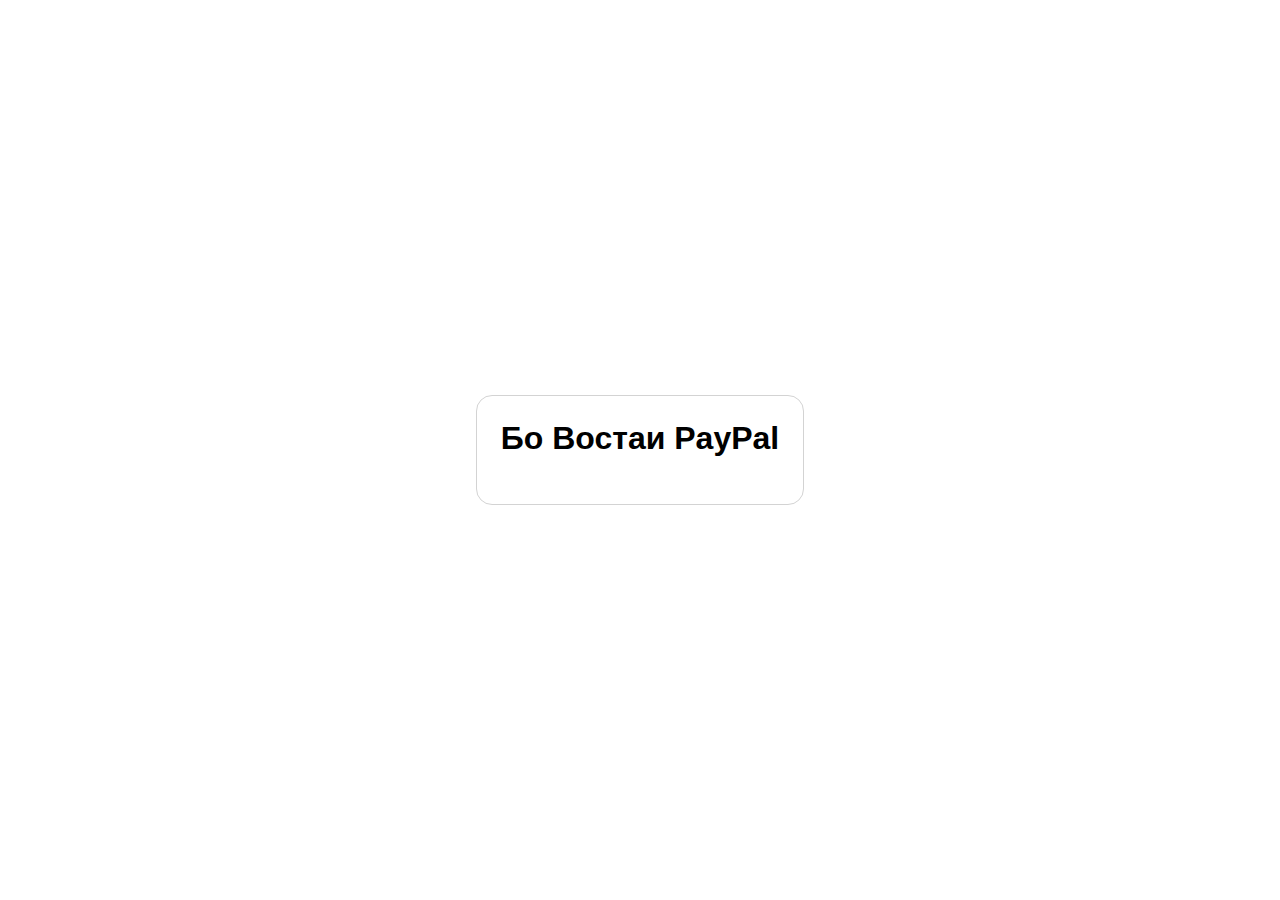
<file: donate.html>
<!DOCTYPE html>
<html lang="en">

<head>
  <meta charset="UTF-8">
  <meta http-equiv="X-UA-Compatible" content="IE=edge">
  <meta name="viewport" content="width=device-width, initial-scale=1.0">
  <title>Дасти-Кумак &bull; Хайрия</title>
  <link rel="stylesheet" href="./sources/css/libraries/general.css">
  <link rel="stylesheet" href="./sources/css/donate.css">
</head>

<body>
  <div id="application">
    <div class="application-heading heading">Бо востаи PayPal</div>
    <div id="paypal-payment"></div>
  </div>
  <script
    src="https://www.paypal.com/sdk/js?client-id=AVgntu1vHYB7tS7RyA0jvFsTISibmPdaM6xkSIiybhk-2o5OcJsO6cI2W6KBJHO_h6V8I9dmAevxLoxK"></script>
  <script src="./sources/js/libraries/general.js"></script>
  <script src="./sources/js/donate.js"></script>
</body>

</html>
</file>
<file: sources/css/libraries/general.css>
html {
  line-height: 1.15;
  -webkit-text-size-adjust: 100%;
}

body {
  margin: 0;
}

main {
  display: block;
}

h1 {
  font-size: 2em;
  margin: 0.67em 0;
}

hr {
  box-sizing: content-box;
  height: 0;
  overflow: visible;
}

pre {
  font-family: monospace, monospace;
  font-size: 1em;
}

a {
  background-color: transparent;
}

abbr[title] {
  border-bottom: none;
  text-decoration: underline;
  text-decoration: underline dotted;
}

b,
strong {
  font-weight: bolder;
}

code,
kbd,
samp {
  font-family: monospace, monospace;
  font-size: 1em;
}

small {
  font-size: 80%;
}

sub,
sup {
  font-size: 75%;
  line-height: 0;
  position: relative;
  vertical-align: baseline;
}

sub {
  bottom: -0.25em;
}

sup {
  top: -0.5em;
}

img {
  border-style: none;
}

button,
input,
optgroup,
select,
textarea {
  font-family: inherit;
  font-size: 100%;
  line-height: 1.15;
  margin: 0;
}

button,
input {
  overflow: visible;
}

button,
select {
  text-transform: none;
}

button,
[type="button"],
[type="reset"],
[type="submit"] {
  -webkit-appearance: button;
}

button::-moz-focus-inner,
[type="button"]::-moz-focus-inner,
[type="reset"]::-moz-focus-inner,
[type="submit"]::-moz-focus-inner {
  border-style: none;
  padding: 0;
}

button:-moz-focusring,
[type="button"]:-moz-focusring,
[type="reset"]:-moz-focusring,
[type="submit"]:-moz-focusring {
  outline: 1px dotted ButtonText;
}

fieldset {
  padding: 0.35em 0.75em 0.625em;
}

legend {
  box-sizing: border-box;
  color: inherit;
  display: table;
  max-width: 100%;
  padding: 0;
  white-space: normal;
}

progress {
  vertical-align: baseline;
}

textarea {
  overflow: auto;
}

[type="checkbox"],
[type="radio"] {
  box-sizing: border-box;
  padding: 0;
}

[type="number"]::-webkit-inner-spin-button,
[type="number"]::-webkit-outer-spin-button {
  height: auto;
}

[type="search"] {
  -webkit-appearance: textfield;
  outline-offset: -2px;
}

[type="search"]::-webkit-search-decoration {
  -webkit-appearance: none;
}

::-webkit-file-upload-button {
  -webkit-appearance: button;
  font: inherit;
}

details {
  display: block;
}

summary {
  display: list-item;
}

template {
  display: none;
}

[hidden] {
  display: none;
}

:root {
  --application-color: rgb(0, 0, 0);
  --application-font-family: sans-serif;
  --application-background-color: rgb(255, 255, 255);
}

:root[data-dark-theme] {
  --application-color: rgb(255, 255, 255);
  --application-background-color: rgb(0, 0, 0);
}

#application {
  color: var(--application-color);
  font-family: var(--application-font-family);
  background-color: var(--application-background-color);
}
</file>
<file: sources/css/donate.css>
:root {
    --application-font-family: Arial, "Helvetica Neue", Helvetica, sans-serif
  }
  
  body {
    display: flex;
    height: 100vh;
    align-items: center;
    justify-content: center;
    font-family: var(--application-font-family);
  }
  
  .heading {
    font-size: 32px;
    font-weight: 700;
    margin-bottom: 24px;
    text-transform: capitalize;
  }
  
  #application {
    padding: 24px;
    border-radius: 16px;
    border: 1px solid lightgrey;
  }
</file>
